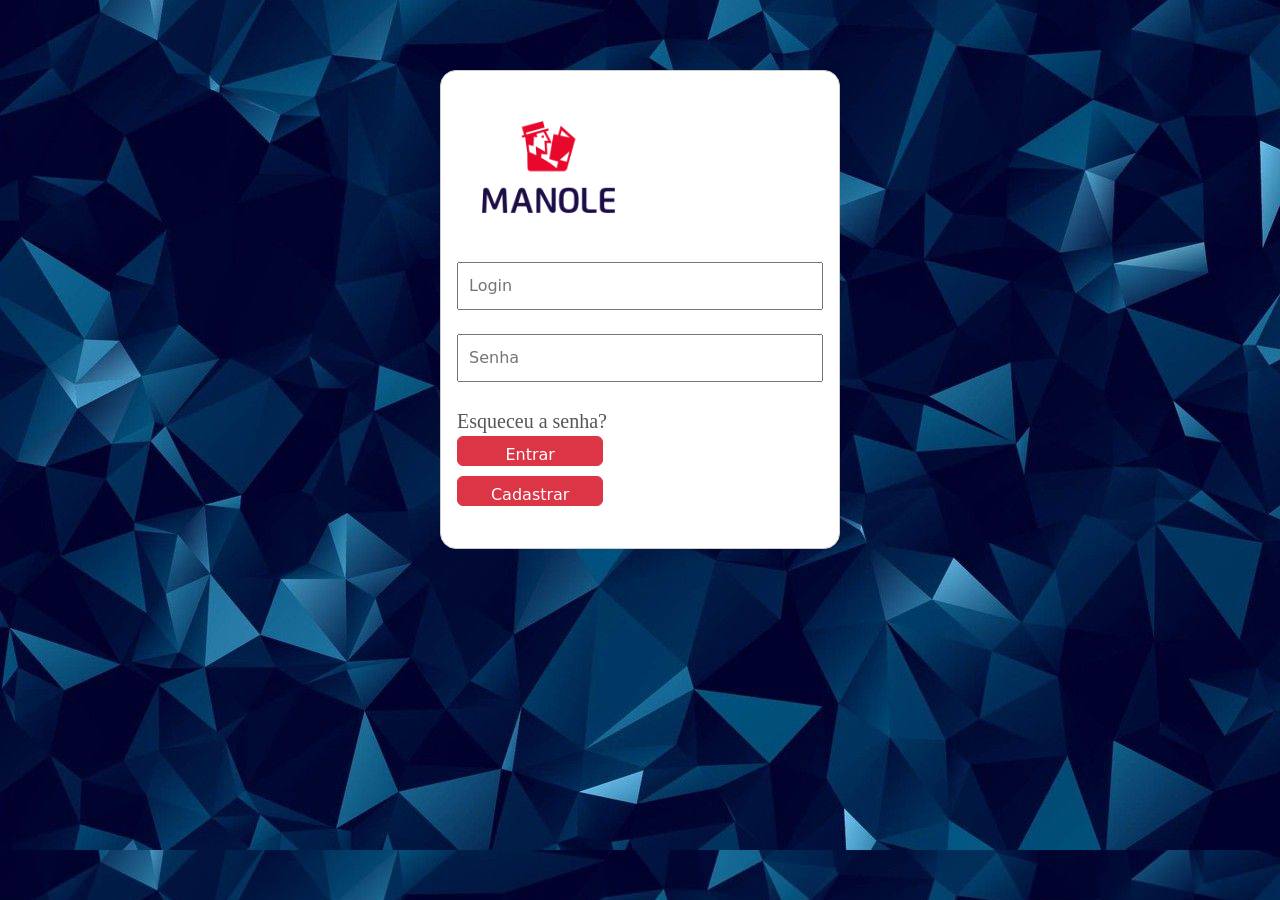
<file: index.html>
<!DOCTYPE html>
<html lang= "br-pt">

<head>
    <meta charset="UTF-8">
    <meta http-equiv="X-UA-Compatible" content="IE=edge">
    <meta name="viewport" content="width=device-width, initial-scale=1.0">
    <link   rel="stylesheet" href="manolestyle.css">
    <link rel="shortcut icon" href="manole-logo.png"type="image/x-icon">
    <link href="https://cdn.jsdelivr.net/npm/bootstrap@5.0.2/dist/css/bootstrap.min.css" rel="stylesheet"
    integrity="sha384-EVSTQN3/azprG1Anm3QDgpJLIm9Nao0Yz1ztcQTwFspd3yD65VohhpuuCOmLASjC" crossorigin="anonymous">
    
    <title>Login Manole</title>
</head> 

<div class="container">      




    

<form action="">    
<fieldset>
<body><img id="imagem" src="manole-logo.png" alt="">

      <label for="Logim"></label>
      <input type="text" name="login" id="oo" placeholder="Login">

      <label for="Senha"></label>
      <input type="password" name="senha" id="oo" placeholder="Senha" >
                
      </form> 
     <br>             
      <div> <a id="senha" href="senha.html">Esqueceu a senha? </a></div>

        
      <a  href="livroteste.html"> <button type="button" class="btn btn-danger">Entrar</button></a> <br> 
         
  
      <p><a href="cadastro.html"> <button  type="button" class="btn btn-danger">Cadastrar</button></a></p>
</fieldset>
      <script type="text/javascript"></script>
       
</form> 
</div>   
</body> 
</html>
</file>
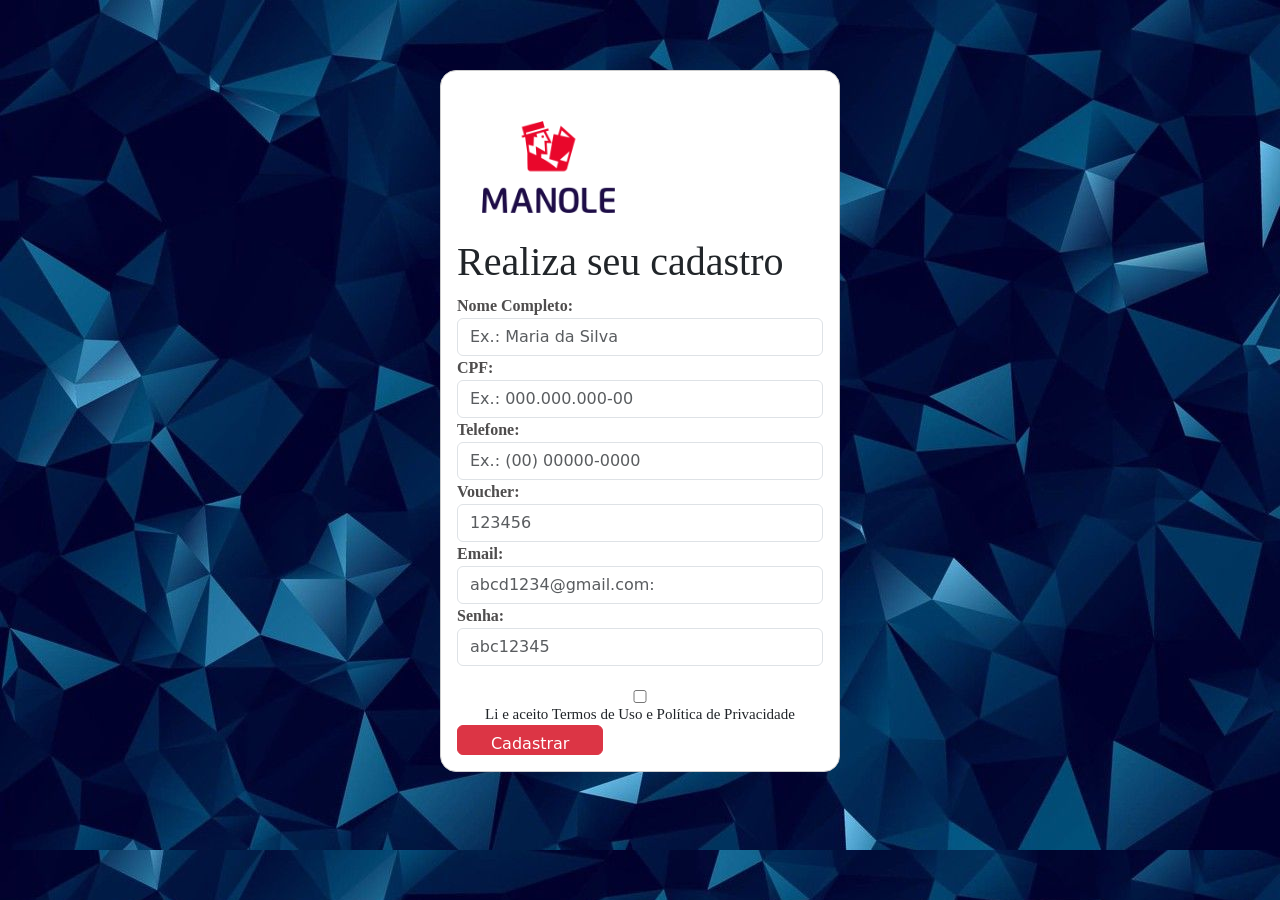
<file: cadastro.html>
<!DOCTYPE html>
<html lang="br-pt">
<head>
    <meta charset="UTF-8">
    <meta http-equiv="X-UA-Compatible" content="IE=edge">
    <meta name="viewport" content="width=device-width, initial-scale=1">
    <link rel="stylesheet" href="manolestyle.css">
    <link rel="shortcut icon" href="manole-logo.png"type="image/x-icon">
    <link href="https://cdn.jsdelivr.net/npm/bootstrap@5.0.2/dist/css/bootstrap.min.css" rel="stylesheet"
    integrity="sha384-EVSTQN3/azprG1Anm3QDgpJLIm9Nao0Yz1ztcQTwFspd3yD65VohhpuuCOmLASjC" crossorigin="anonymous">
    <link rel="stylesheet" >
    <title>Cadastro Manole</title>
</head>
    
<body> 
   

    <div class="container">
        
    
    
<form  name="formuser" method="POST" href="./manolephp.php"> 
    <fieldset>
 <img id="imagem" src="manole-logo.png" alt=""> 
 <h1>Realiza seu cadastro</h1>
            <div>
            <label class="form-check-label" for="nome"> Nome Completo: </label>
            <input type="text" id='nome' name='nome'class="form-control " placeholder="Ex.: Maria da Silva"> </div>
          
            <div>
            <label for='CPF'>CPF:</label>
            <input  type="text" id='cpf' name='cpf' class="form-control " placeholder="Ex.: 000.000.000-00" name="customer['cpf']" maxlength="11"></div>

            <div>
            <label for='Telefone'>Telefone:</label>
            <input type="text" id='telefone' name='telefone' class="form-control" placeholder="Ex.: (00) 00000-0000" maxlength="11"></div>

            <div>
            <label for='Voucher'>Voucher:</label>
            <input type="text" id='voucher' name='voucher' class="form-control voucher-mask" placeholder="123456"maxlength="6"></div>

            <div>
            <label for='Email'>Email:</label>
            <input type="text" id='email' name='email' class="form-control "placeholder="abcd1234@gmail.com:"></div>

            <div>
            <label for='Senha'>Senha:</label>
            <input type="current-password" id='senha' name='senha' class="form-control "maxlength="8"placeholder="abc12345"></div>
 <br>

<div id="termo"><input type="checkbox">Li e aceito Termos de Uso e Política de Privacidade</div>

     <button type="#" class="btn btn-danger btn " onclick="enviar()">Cadastrar</button>

</fieldset>  
</form>   
<br>     

                  
<script type="text/javascript" src="manole.js"></script>

</div>  
</body>
</html>
</file>
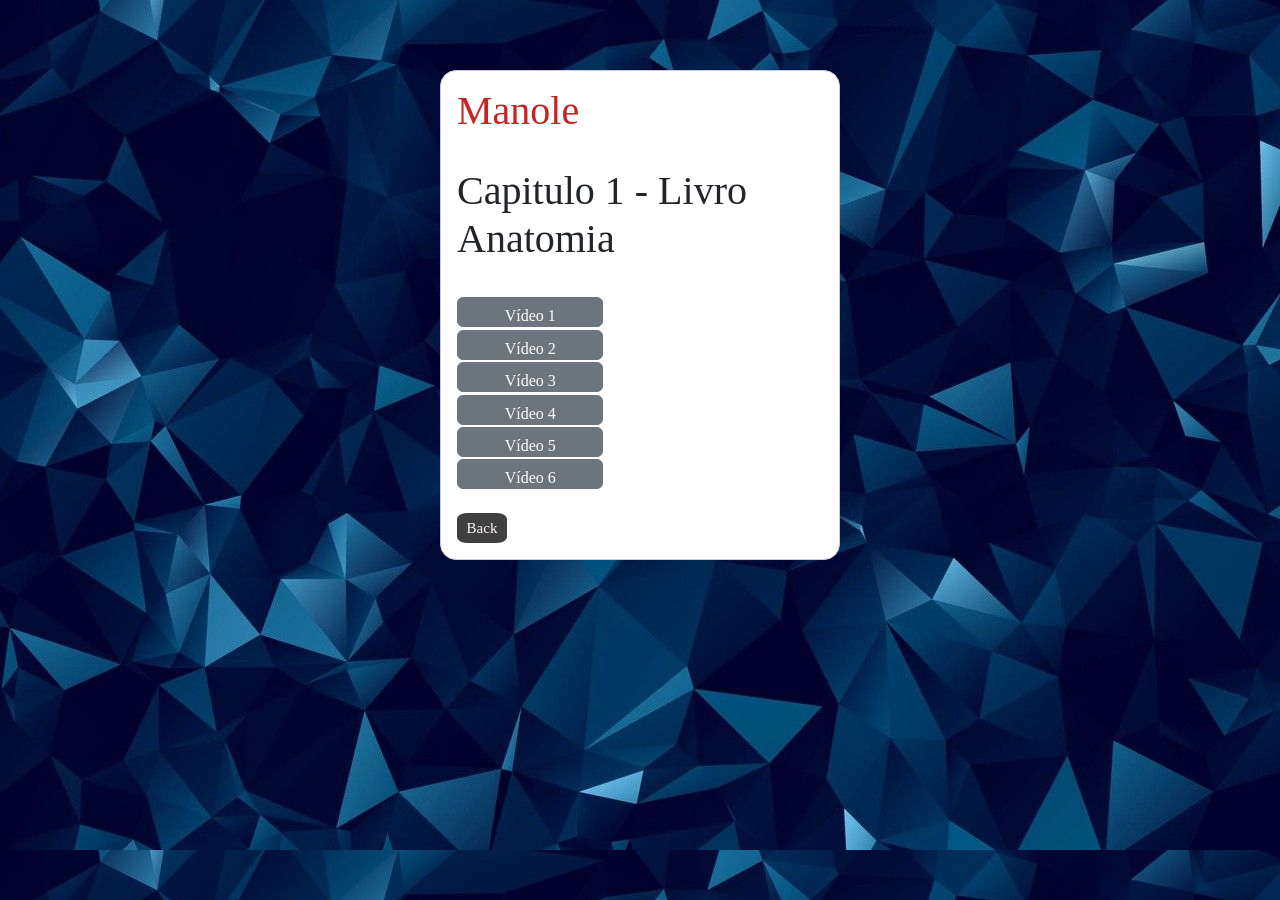
<file: cap1.html>
<!DOCTYPE html>
<html lang="br-pt">
<head>
    <meta charset="UTF-8">
    <meta http-equiv="X-UA-Compatible" content="IE=edge">
    <meta name="viewport" content="width=device-width, initial-scale=1.0">
    <link rel="stylesheet" href="manolestyle.css">
    <link rel="shortcut icon" href="manole-logo.png"type="image/x-icon">
    <link href="https://cdn.jsdelivr.net/npm/bootstrap@5.0.2/dist/css/bootstrap.min.css" rel="stylesheet"
    integrity="sha384-EVSTQN3/azprG1Anm3QDgpJLIm9Nao0Yz1ztcQTwFspd3yD65VohhpuuCOmLASjC" crossorigin="anonymous">
        
        <title>Capitulo 1</title>
</head>
<body>

<form >
<fieldset>
        <h1 id="titi" > Manole</h1>
                 
    
      

       <br> <h1> Capitulo 1 - Livro Anatomia </h1> <br>

       <div> <a href="v1cap1.html"><button type="button" class="btn btn-secondary"> Vídeo 1 </button> </a></div>
       <div> <a href="v1cap1.html"><button type="button" class="btn btn-secondary"> Vídeo 2 </button> </a></div>
       <div> <a href="v1cap1.html"><button type="button" class="btn btn-secondary"> Vídeo 3  </button> </a></div>
       <div> <a href="v1cap1.html"><button type="button" class="btn btn-secondary"> Vídeo 4  </button> </a></div>
       <div> <a href="v1cap1.html"><button type="button" class="btn btn-secondary"> Vídeo 5  </button> </a></div>
       <div> <a href="v1cap1.html"><button type="button" class="btn btn-secondary"> Vídeo 6  </button> </a></div>
<br>
    <a id="back" href="livroteste.html"> Back </a>

</fieldset>
</form>        
</body>
</html>
</file>
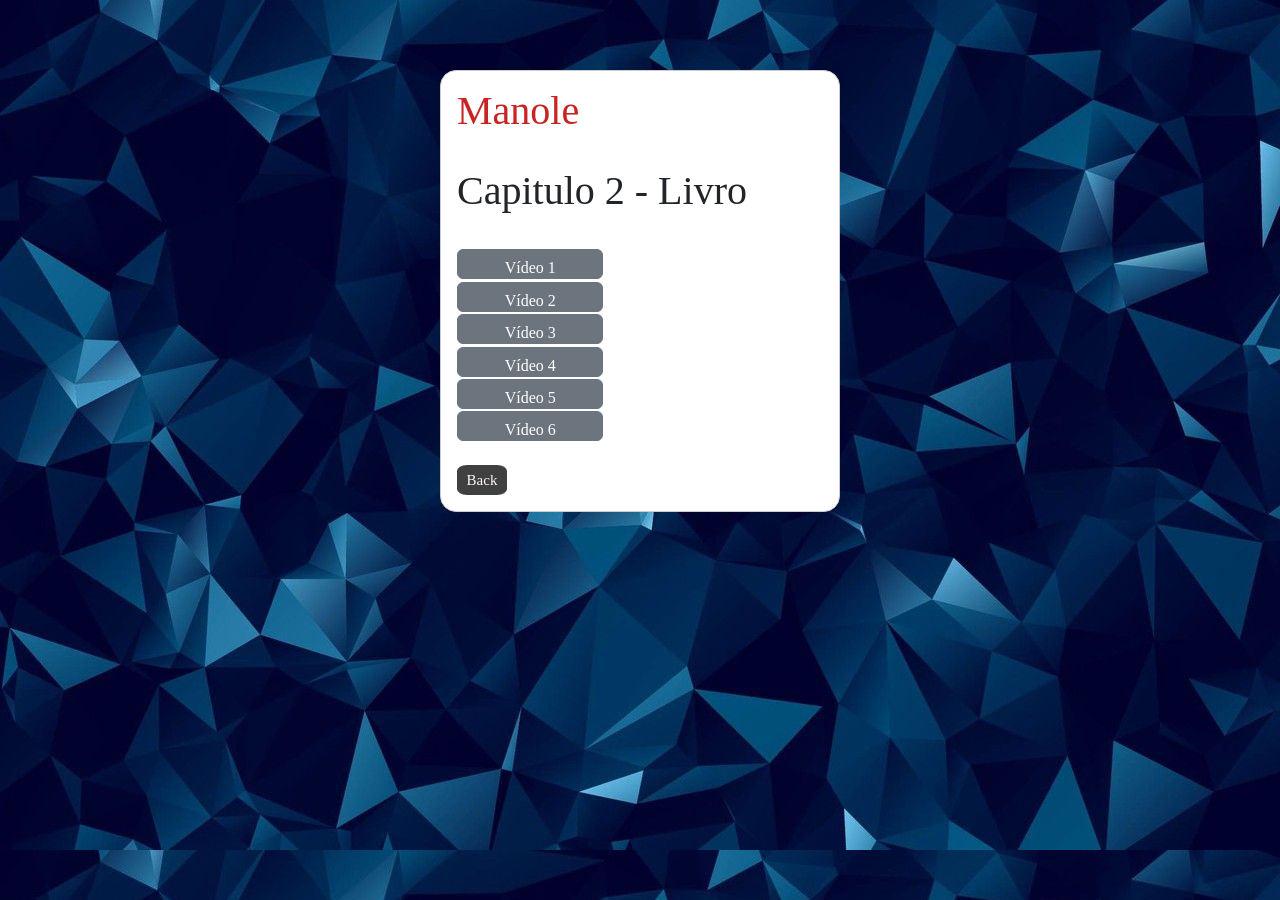
<file: cap2.html>
<!DOCTYPE html>
<html lang="br-pt">
<head>
    <meta charset="UTF-8">
    <meta http-equiv="X-UA-Compatible" content="IE=edge">
    <meta name="viewport" content="width=device-width, initial-scale=1.0">
    <link rel="stylesheet" href="manolestyle.css">
    <link rel="shortcut icon" href="manole-logo.png"type="image/x-icon">
    <link href="https://cdn.jsdelivr.net/npm/bootstrap@5.0.2/dist/css/bootstrap.min.css" rel="stylesheet"
    integrity="sha384-EVSTQN3/azprG1Anm3QDgpJLIm9Nao0Yz1ztcQTwFspd3yD65VohhpuuCOmLASjC" crossorigin="anonymous">
        
        
        <title>Capitulo 2</title>
</head>
<body>
<form > 
<fieldset>
    <h1 id="titi" > Manole</h1>

   

   <br> <h1> Capitulo 2 - Livro </h1> <br>

   <div> <a href="v1cap2.html"><button type="button" class="btn btn-secondary"> Vídeo 1 </button> </a></div>
   <div> <a href="v1cap2.html"><button type="button" class="btn btn-secondary"> Vídeo 2 </button> </a></div>
   <div> <a href="v1cap2.html"><button type="button" class="btn btn-secondary"> Vídeo 3 </button> </a></div>
   <div> <a href="v1cap2.html"><button type="button" class="btn btn-secondary"> Vídeo 4 </button> </a></div>
   <div> <a href="v1cap2.html"><button type="button" class="btn btn-secondary"> Vídeo 5 </button> </a></div>
   <div> <a href="v1cap2.html"><button type="button" class="btn btn-secondary"> Vídeo 6 </button> </a></div>
 <br> 
   <a id="back" href="livroteste.html"> Back </a>
</fieldset> 
</form> 
</body>
</html>
</file>
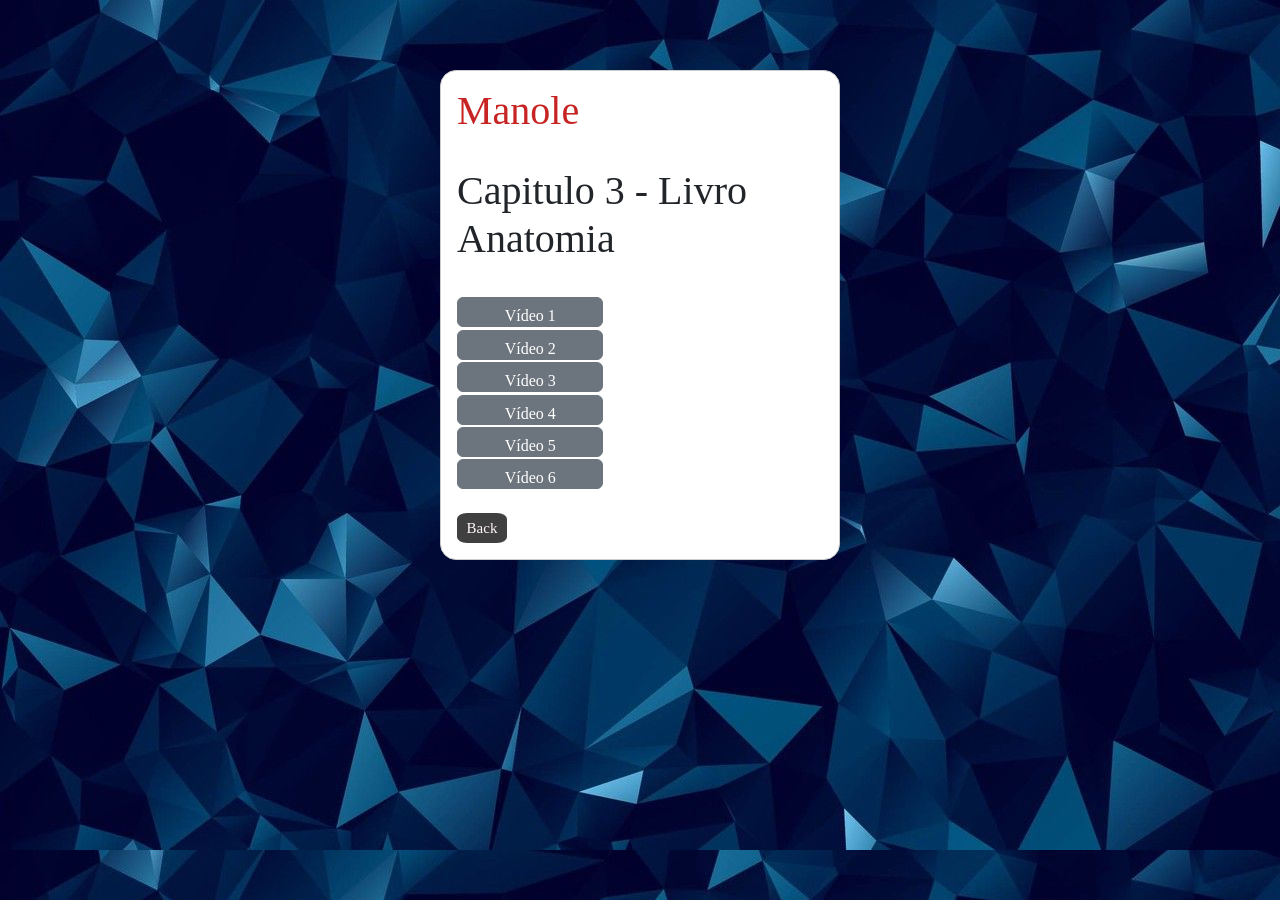
<file: cap3.html>
<!DOCTYPE html>
<html lang="br-pt">
<head>
    <meta charset="UTF-8">
    <meta http-equiv="X-UA-Compatible" content="IE=edge">
    <meta name="viewport" content="width=device-width, initial-scale=1.0">
    <link rel="stylesheet" href="manolestyle.css">
    <link rel="shortcut icon" href="manole-logo.png"type="image/x-icon">
    <link href="https://cdn.jsdelivr.net/npm/bootstrap@5.0.2/dist/css/bootstrap.min.css" rel="stylesheet"
    integrity="sha384-EVSTQN3/azprG1Anm3QDgpJLIm9Nao0Yz1ztcQTwFspd3yD65VohhpuuCOmLASjC" crossorigin="anonymous">
        
        <title>Capitulo 3</title>
</head>
<body>
<form >
<fieldset>
    <h1 id="titi" > Manole</h1>

   <br> <h1> Capitulo 3 - Livro Anatomia</h1> <br>

   <div> <a href="v1cap3.html"><button type="button" class="btn btn-secondary"> Vídeo 1  </button> </a></div>
   <div> <a href="v1cap3.html"><button type="button" class="btn btn-secondary"> Vídeo 2  </button> </a></div>
   <div> <a href="v1cap3.html"><button type="button" class="btn btn-secondary"> Vídeo 3  </button> </a></div>
   <div> <a href="v1cap3.html"><button type="button" class="btn btn-secondary"> Vídeo 4  </button> </a></div>
   <div> <a href="v1cap3.html"><button type="button" class="btn btn-secondary"> Vídeo 5  </button> </a></div>
   <div> <a href="v1cap3.html"><button type="button" class="btn btn-secondary"> Vídeo 6 </button> </a></div>
<br>

<a id="back" href="livroteste.html"> Back </a>
</fieldset>
</form>     
</body>
</html>
</file>
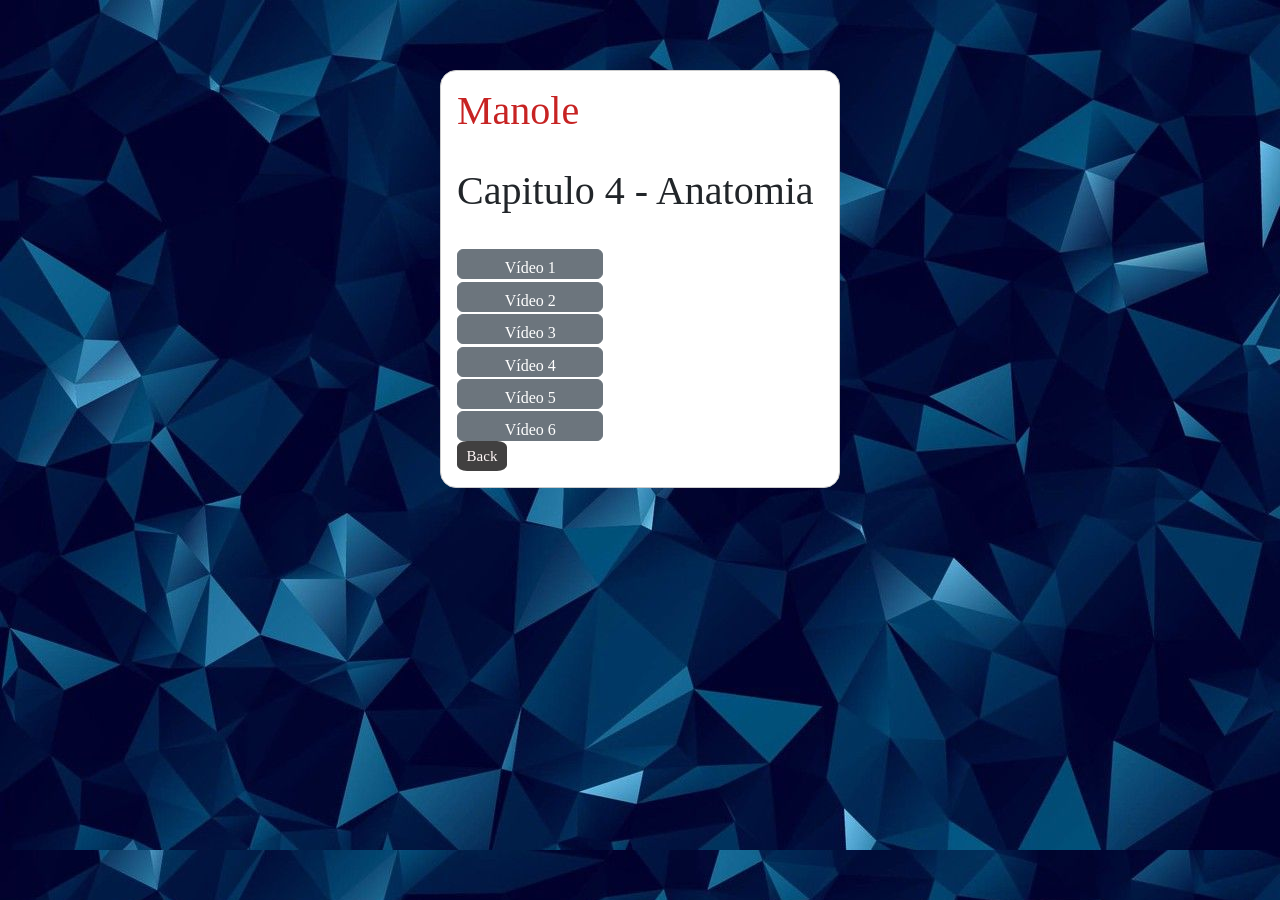
<file: cap4.html>
<!DOCTYPE html>
<html lang="br-pt">
<head>
    <meta charset="UTF-8">
    <meta http-equiv="X-UA-Compatible" content="IE=edge">
    <meta name="viewport" content="width=device-width, initial-scale=1.0">
    <link rel="stylesheet" href="manolestyle.css">
    <link rel="shortcut icon" href="manole-logo.png"type="image/x-icon">
    <link href="https://cdn.jsdelivr.net/npm/bootstrap@5.0.2/dist/css/bootstrap.min.css" rel="stylesheet"
    integrity="sha384-EVSTQN3/azprG1Anm3QDgpJLIm9Nao0Yz1ztcQTwFspd3yD65VohhpuuCOmLASjC" crossorigin="anonymous">
        
        <title>Capitulo 4</title>
</head>
<body>
<form > 
<fieldset>
    <h1 id="titi" > Manole</h1>

    
      
      <br> <h1> Capitulo 4 - Anatomia</h1> <br>

   <div> <a href="v1cap4.html"><button type="button" class="btn btn-secondary"> Vídeo 1  </button> </a></div>
   <div> <a href="v1cap4.html"><button type="button" class="btn btn-secondary"> Vídeo 2  </button> </a></div>
   <div> <a href="v1cap4.html"><button type="button" class="btn btn-secondary"> Vídeo 3  </button> </a></div>
   <div> <a href="v1cap4.html"><button type="button" class="btn btn-secondary"> Vídeo 4  </button> </a></div>
   <div> <a href="v1cap4.html"><button type="button" class="btn btn-secondary"> Vídeo 5  </button> </a></div>
   <div> <a href="v1cap4.html"><button type="button" class="btn btn-secondary"> Vídeo 6  </button> </a></div>
 
   <a id="back" href="livroteste.html"> Back </a>

</fieldset>
</form>   
</body>
</html>
</file>
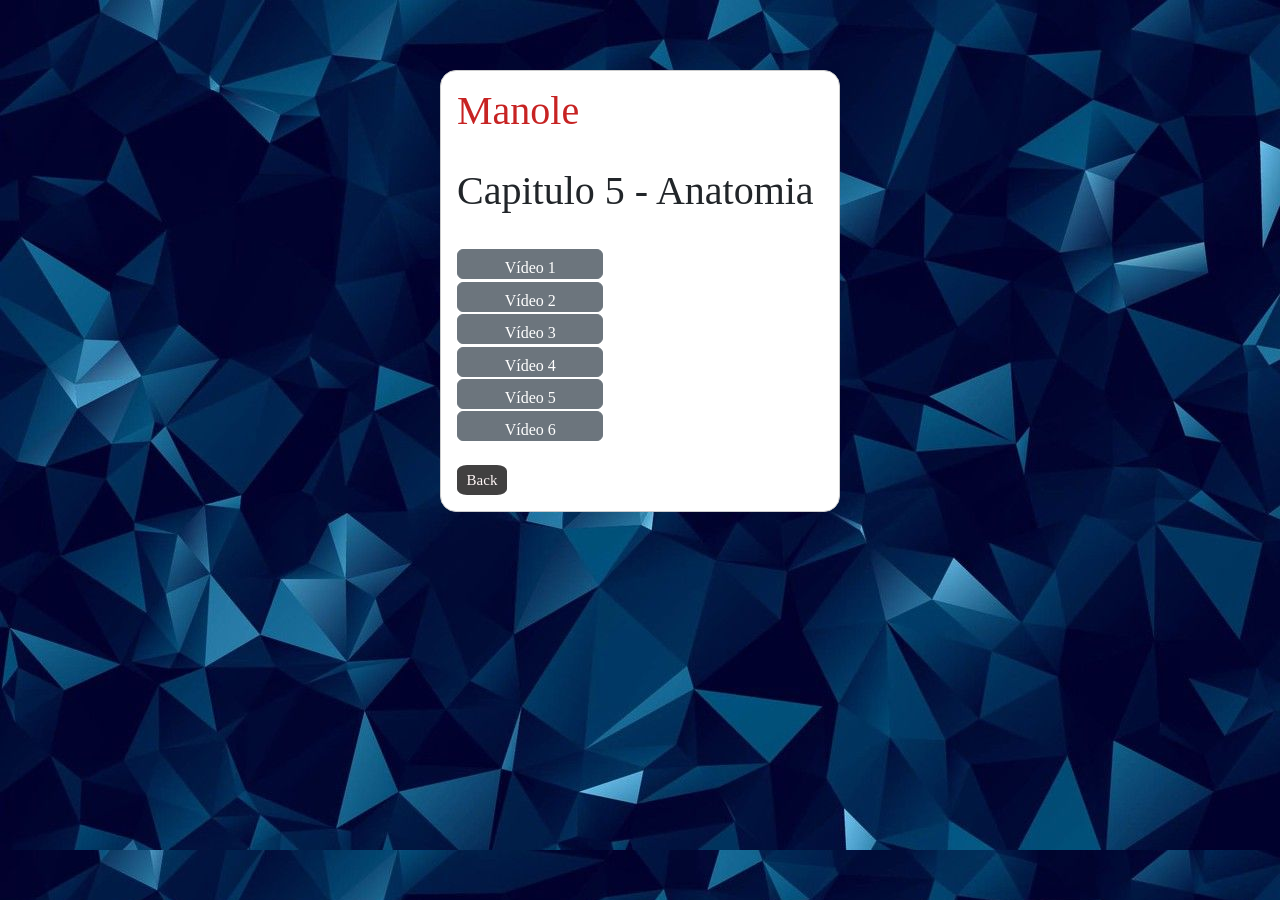
<file: cap5.html>
<!DOCTYPE html>
<html lang="br-pt">
<head>
    <meta charset="UTF-8">
    <meta http-equiv="X-UA-Compatible" content="IE=edge">
    <meta name="viewport" content="width=device-width, initial-scale=1.0">
    <link rel="stylesheet" href="manolestyle.css">
    <link rel="shortcut icon" href="manole-logo.png"type="image/x-icon">
    <link href="https://cdn.jsdelivr.net/npm/bootstrap@5.0.2/dist/css/bootstrap.min.css" rel="stylesheet"
    integrity="sha384-EVSTQN3/azprG1Anm3QDgpJLIm9Nao0Yz1ztcQTwFspd3yD65VohhpuuCOmLASjC" crossorigin="anonymous">
        
        <title>Capitulo 5</title>
    </head>
    <body>
    <form>
    <fieldset>
       
        <h1 id="titi" > Manole</h1>
    
      
    
       <br> <h1> Capitulo 5 - Anatomia</h1> <br>
    
       <div> <a href="v1cap5.html"><button type="button" class="btn btn-secondary"> Vídeo 1  </button> </a></div>
       <div> <a href="v1cap5.html"><button type="button" class="btn btn-secondary"> Vídeo 2 </button> </a></div>
       <div> <a href="v1cap5.html"><button type="button" class="btn btn-secondary"> Vídeo 3  </button> </a></div>
       <div> <a href="v1cap5.html"><button type="button" class="btn btn-secondary"> Vídeo 4  </button> </a></div>
       <div> <a href="v1cap5.html"><button type="button" class="btn btn-secondary"> Vídeo 5  </button> </a></div>
       <div> <a href="v1cap5.html"><button type="button" class="btn btn-secondary"> Vídeo 6  </button> </a></div>
    
    <br>
         <a id="back" href="livroteste.html">Back </a></div>
    
    </fieldset>
    </form>
    </body>
    </html>
</file>
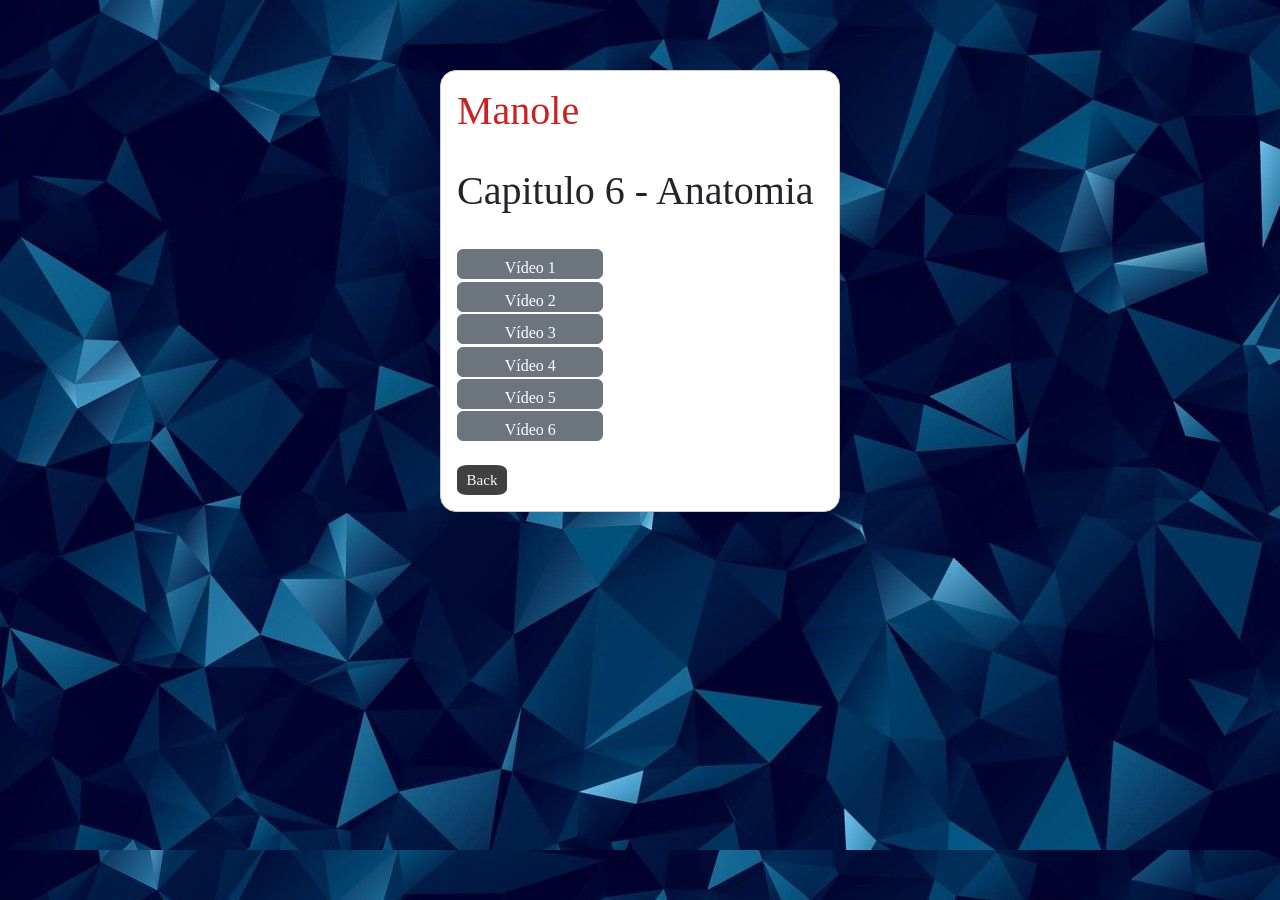
<file: cap6.html>
<!DOCTYPE html>
<html lang="br-pt">
<head>
    <meta charset="UTF-8">
    <meta http-equiv="X-UA-Compatible" content="IE=edge">
    <meta name="viewport" content="width=device-width, initial-scale=1.0">
    <link rel="stylesheet" href="manolestyle.css">
    <link rel="shortcut icon" href="manole-logo.png"type="image/x-icon">
    <link href="https://cdn.jsdelivr.net/npm/bootstrap@5.0.2/dist/css/bootstrap.min.css" rel="stylesheet"
    integrity="sha384-EVSTQN3/azprG1Anm3QDgpJLIm9Nao0Yz1ztcQTwFspd3yD65VohhpuuCOmLASjC" crossorigin="anonymous">
        
        <title>Capitulo 6</title>
</head>
<body>
<form>
<fieldset>
   
    <h1 id="titi" > Manole</h1>

  

   <br> <h1> Capitulo 6 - Anatomia</h1> <br>

   <div> <a href="v1cap6.html"><button type="button" class="btn btn-secondary"> Vídeo 1  </button> </a></div>
   <div> <a href="v1cap6.html"><button type="button" class="btn btn-secondary"> Vídeo 2 </button> </a></div>
   <div> <a href="v1cap6.html"><button type="button" class="btn btn-secondary"> Vídeo 3  </button> </a></div>
   <div> <a href="v1cap6.html"><button type="button" class="btn btn-secondary"> Vídeo 4  </button> </a></div>
   <div> <a href="v1cap6.html"><button type="button" class="btn btn-secondary"> Vídeo 5  </button> </a></div>
   <div> <a href="v1cap6.html"><button type="button" class="btn btn-secondary"> Vídeo 6  </button> </a></div>

<br>
     <a id="back" href="livroteste.html">Back </a></div>

</fieldset>
</form>
</body>
</html>
</file>
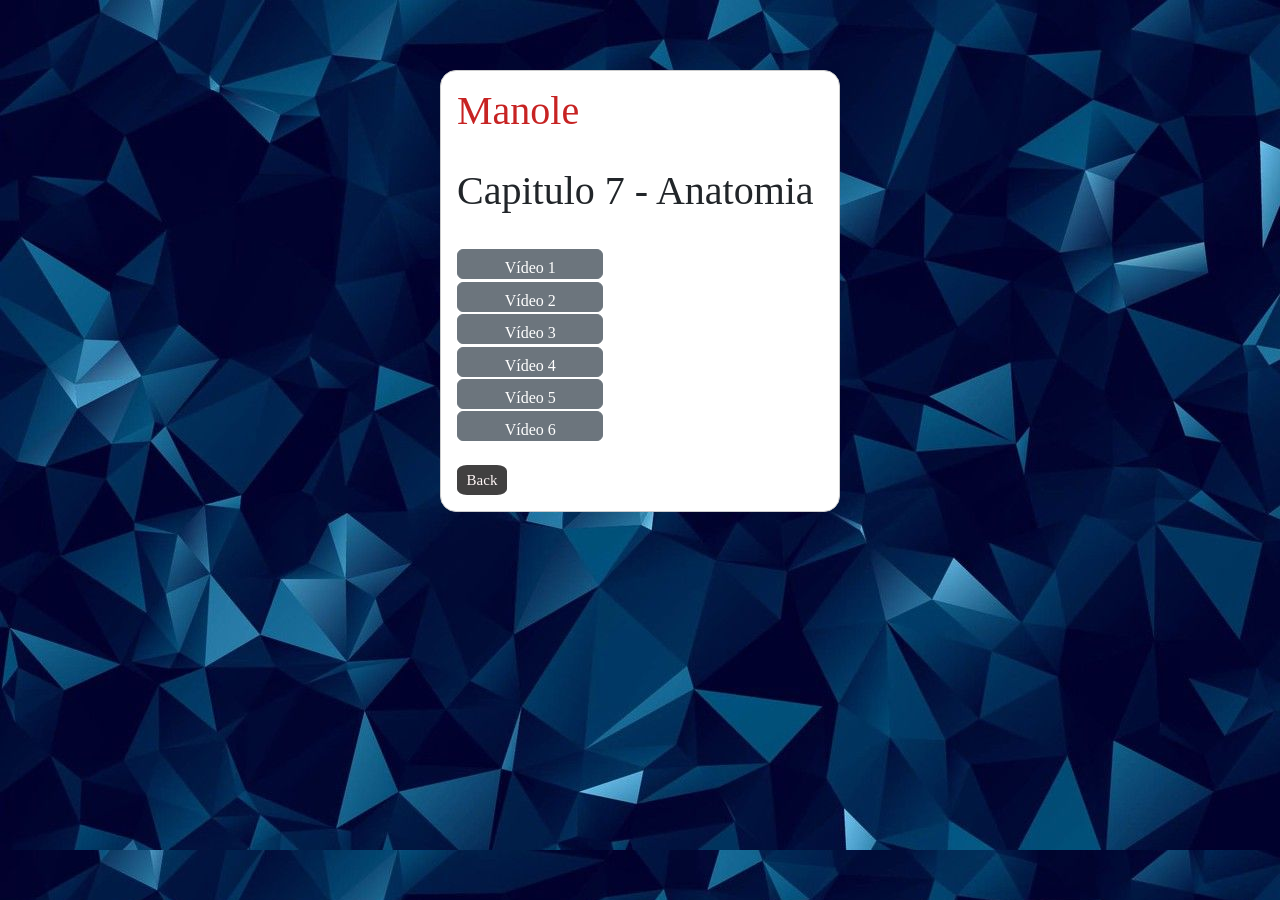
<file: cap7.html>
<!DOCTYPE html>
<html lang="br-pt">
<head>
    <meta charset="UTF-8">
    <meta http-equiv="X-UA-Compatible" content="IE=edge">
    <meta name="viewport" content="width=device-width, initial-scale=1.0">
    <link rel="stylesheet" href="manolestyle.css">
    <link rel="shortcut icon" href="manole-logo.png"type="image/x-icon">
    <link href="https://cdn.jsdelivr.net/npm/bootstrap@5.0.2/dist/css/bootstrap.min.css" rel="stylesheet"
    integrity="sha384-EVSTQN3/azprG1Anm3QDgpJLIm9Nao0Yz1ztcQTwFspd3yD65VohhpuuCOmLASjC" crossorigin="anonymous">
        
        <title>Capitulo 7</title>
    </head>
    <body>
    <form>
    <fieldset>
       
        <h1 id="titi" > Manole</h1>
    
      
    
       <br> <h1> Capitulo 7 - Anatomia</h1> <br>
    
       <div> <a href="v1cap7.html"><button type="button" class="btn btn-secondary"> Vídeo 1  </button> </a></div>
       <div> <a href="v1cap7.html"><button type="button" class="btn btn-secondary"> Vídeo 2 </button> </a></div>
       <div> <a href="v1cap7.html"><button type="button" class="btn btn-secondary"> Vídeo 3  </button> </a></div>
       <div> <a href="v1cap7.html"><button type="button" class="btn btn-secondary"> Vídeo 4  </button> </a></div>
       <div> <a href="v1cap7.html"><button type="button" class="btn btn-secondary"> Vídeo 5  </button> </a></div>
       <div> <a href="v1cap7.html"><button type="button" class="btn btn-secondary"> Vídeo 6  </button> </a></div>
    
    <br>
         <a id="back" href="livroteste.html">Back </a></div>
    
    </fieldset>
    </form>
    </body>
    </html>
</file>
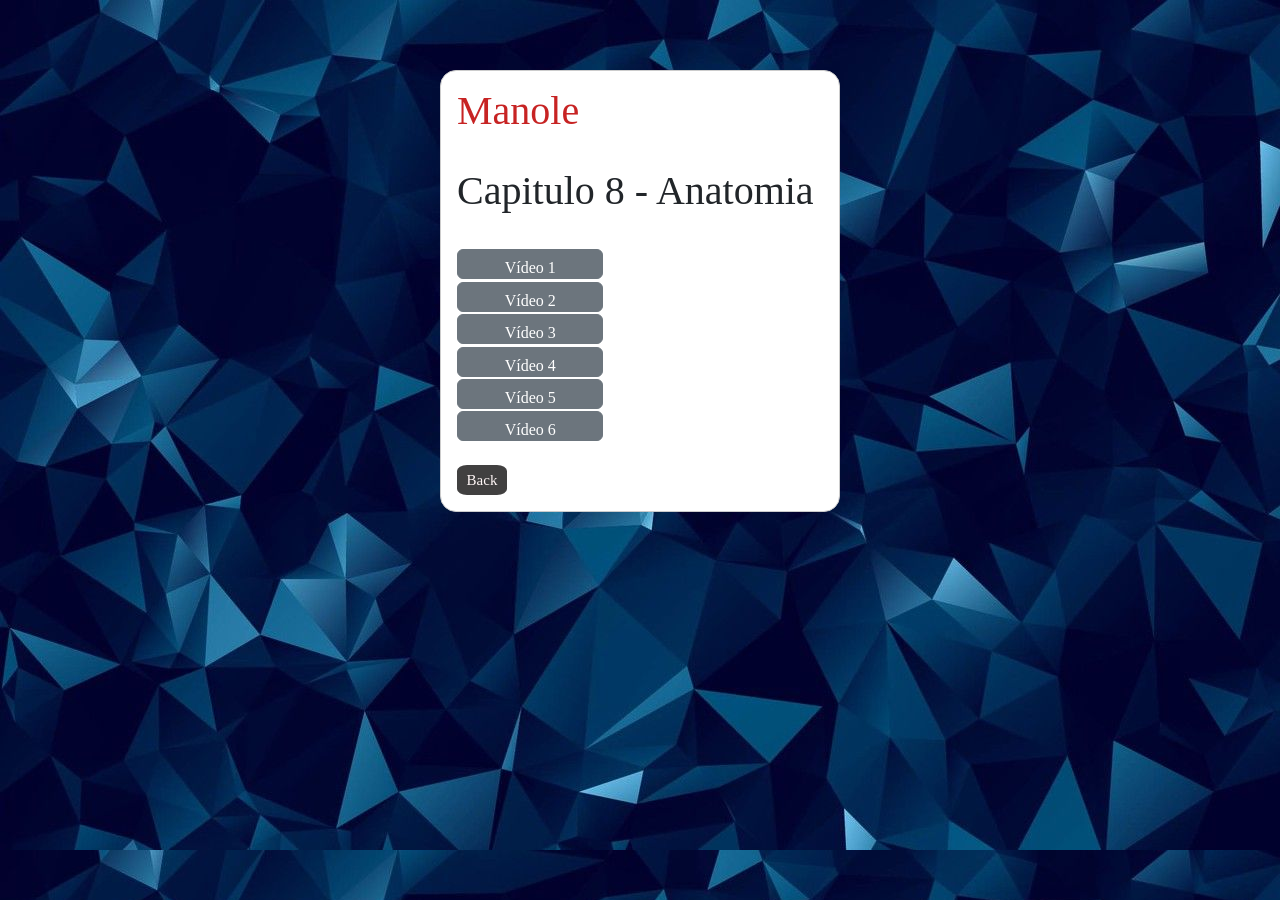
<file: cap8.html>
<!DOCTYPE html>
<html lang="br-pt">
<head>
    <meta charset="UTF-8">
    <meta http-equiv="X-UA-Compatible" content="IE=edge">
    <meta name="viewport" content="width=device-width, initial-scale=1.0">
    <link rel="stylesheet" href="manolestyle.css">
    <link rel="shortcut icon" href="manole-logo.png"type="image/x-icon">
    <link href="https://cdn.jsdelivr.net/npm/bootstrap@5.0.2/dist/css/bootstrap.min.css" rel="stylesheet"
    integrity="sha384-EVSTQN3/azprG1Anm3QDgpJLIm9Nao0Yz1ztcQTwFspd3yD65VohhpuuCOmLASjC" crossorigin="anonymous">
        
        <title>Capitulo 8</title>
    </head>
    <body>
    <form>
    <fieldset>
       
        <h1 id="titi" > Manole</h1>
    
      
    
       <br> <h1> Capitulo 8 - Anatomia</h1> <br>
    
       <div> <a href="v1cap8.html"><button type="button" class="btn btn-secondary"> Vídeo 1  </button> </a></div>
       <div> <a href="v1cap8.html"><button type="button" class="btn btn-secondary"> Vídeo 2 </button> </a></div>
       <div> <a href="v1cap8.html"><button type="button" class="btn btn-secondary"> Vídeo 3  </button> </a></div>
       <div> <a href="v1cap8.html"><button type="button" class="btn btn-secondary"> Vídeo 4  </button> </a></div>
       <div> <a href="v1cap8.html"><button type="button" class="btn btn-secondary"> Vídeo 5  </button> </a></div>
       <div> <a href="v1cap8.html"><button type="button" class="btn btn-secondary"> Vídeo 6  </button> </a></div>
    
    <br>
         <a id="back" href="livroteste.html">Back </a></div>
    
    </fieldset>
    </form>
    </body>
    </html>
</file>
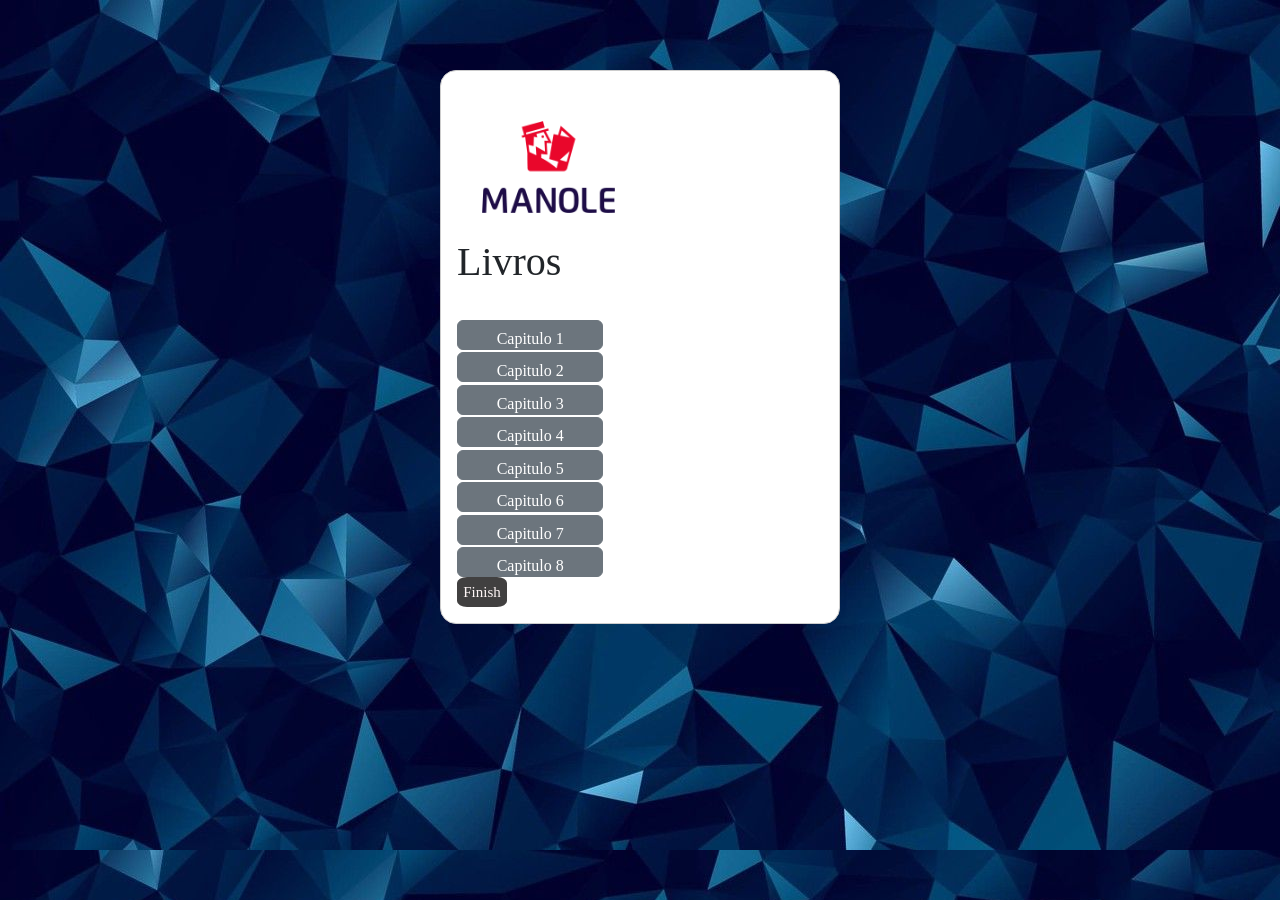
<file: livroteste.html>
<!DOCTYPE html>
<html lang="br-pt">
<head>
    <meta charset="UTF-8">
    <meta http-equiv="X-UA-Compatible" content="IE=edge">
    <meta name="viewport" content="width=device-width, initial-scale=1.0">
    <link rel="stylesheet" href="manolestyle.css">
    <link rel="shortcut icon" href="manole-logo.png"type="image/x-icon">
    <link href="https://cdn.jsdelivr.net/npm/bootstrap@5.0.2/dist/css/bootstrap.min.css" rel="stylesheet"
    integrity="sha384-EVSTQN3/azprG1Anm3QDgpJLIm9Nao0Yz1ztcQTwFspd3yD65VohhpuuCOmLASjC" crossorigin="anonymous">
        
        <title>Livro teste</title>
</head>
<body>
  
<div class="container">
<form action="">
  
<fieldset>
        <img id="imagem" src="manole-logo.png" alt="">
    
        <h1> Livros</h1> <br>

        <div> <a href="cap1.html"> <button type="button" class="btn btn-secondary">Capitulo 1 </button></a></div>
        <div> <a href="cap2.html"> <button type="button" class="btn btn-secondary">Capitulo 2 </button></a></div>
        <div> <a href="cap3.html"> <button type="button" class="btn btn-secondary">Capitulo 3 </button></a></div>
        <div> <a href="cap4.html"> <button type="button" class="btn btn-secondary">Capitulo 4 </button></a></div>
        <div> <a href="cap5.html"> <button type="button" class="btn btn-secondary">Capitulo 5 </button></a></div>
        <div> <a href="cap6.html"> <button type="button" class="btn btn-secondary">Capitulo 6 </button></a></div>
        <div> <a href="cap7.html"> <button type="button" class="btn btn-secondary">Capitulo 7 </button></a></div>
        <div> <a href="cap8.html"> <button type="button" class="btn btn-secondary">Capitulo 8</button></a></div>


        <a id=back href="index.html"> Finish </a>
       
</fieldset>


</div>      
</form>
</body>
</html>
</file>
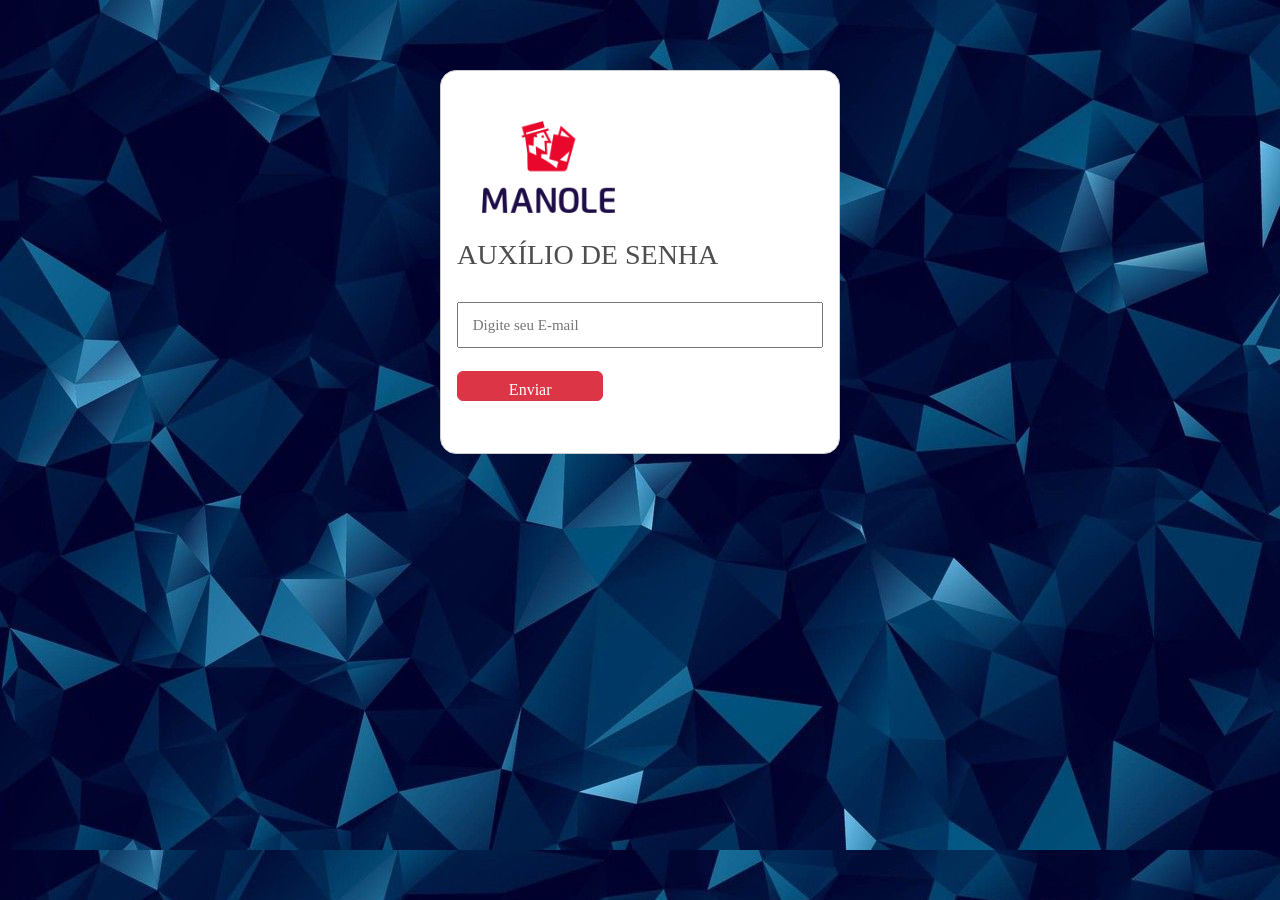
<file: senha.html>
<!DOCTYPE html>
<html lang= "br-pt">

<head>
    <meta charset="UTF-8">
    <meta http-equiv="X-UA-Compatible" content="IE=edge">
    <meta name="viewport" content="width=device-width, initial-scale=1.0">
    <link  href="manolestyle.css" rel="stylesheet">
    <link rel="shortcut icon" href="manole-logo.png"type="image/x-icon">
    <link href="https://cdn.jsdelivr.net/npm/bootstrap@5.0.2/dist/css/bootstrap.min.css" rel="stylesheet"
    integrity="sha384-EVSTQN3/azprG1Anm3QDgpJLIm9Nao0Yz1ztcQTwFspd3yD65VohhpuuCOmLASjC" crossorigin="anonymous">
    <title>Login Manole</title>
</head>
<body>
  
<div class="container">
<form>   
        <img id="imagem" src="manole-logo.png" alt="">

             <main>
                <form>
                    <h3>Auxílio de senha</h3>
                    <label for="Email"></label>
                    <input type="text" id="Email" placeholder=" Digite seu E-mail">
                    <br>
                   
                    <a href="#"> <button type="submit" class="btn btn-danger">Enviar</button></a></p>
         
           
        <script type="text/javascript">
            function pergunta(){
                var login = document.getElementById ('Email').value;}    
        </script>  

</form>  
</main>         
</div>  
</body>
</html>
</file>
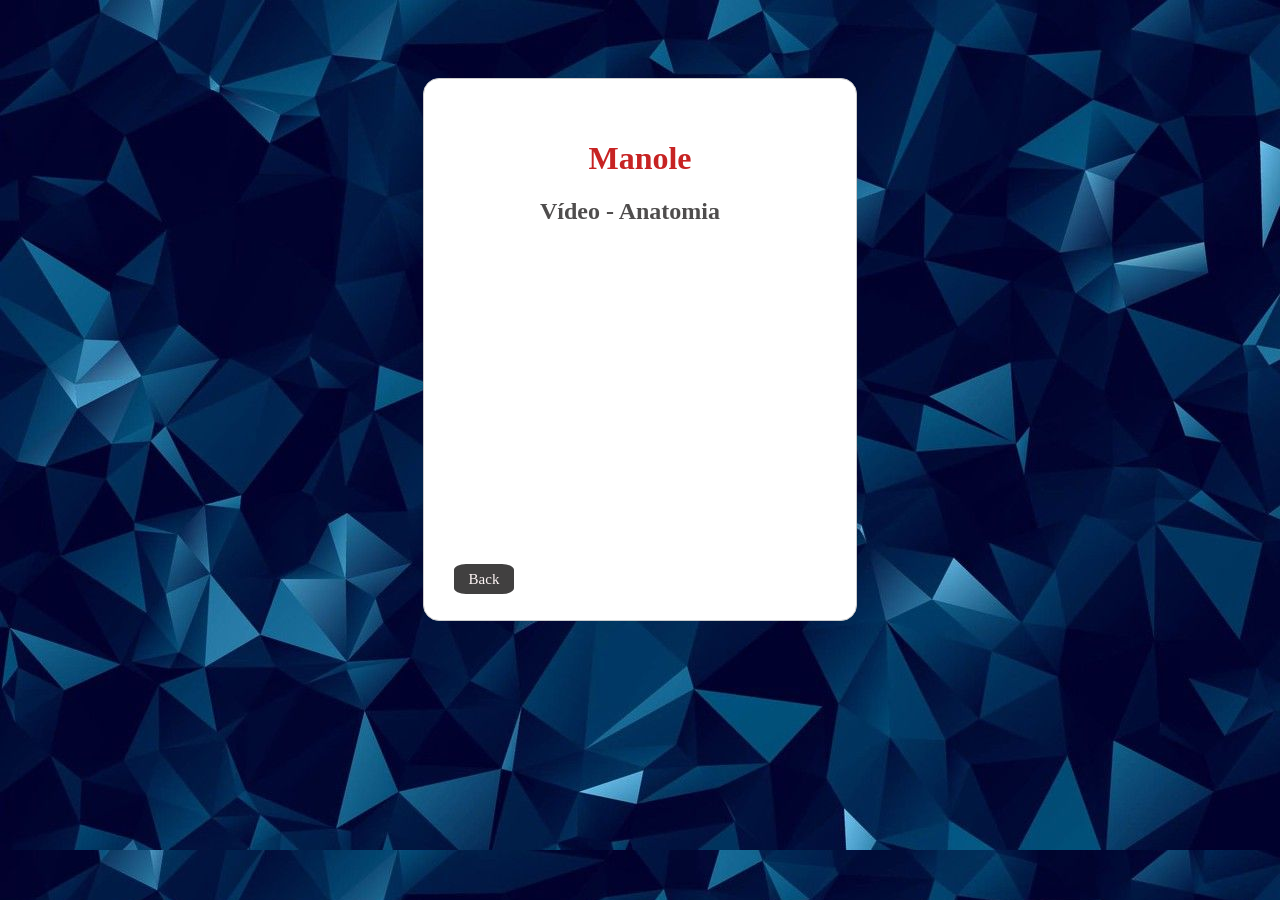
<file: v1cap1.html>
<!DOCTYPE html>
<html lang="br-pt">
<head>
    <meta charset="UTF-8">
    <meta http-equiv="X-UA-Compatible" content="IE=edge">
    <meta name="viewport" content="width=device-width, initial-scale=1.0">
    <link rel="stylesheet" href="manolestyle.css">
    <link rel="shortcut icon" href="manole-logo.png"type="image/x-icon">
        
        <title>Capitulo 1</title>
</head>
<body>
<form >
<fieldset>
<br>   

    <h1 id="titi" > Manole</h1>

        <h2>Vídeo - Anatomia</h2>

       <iframe width="100%" height="315" src="https://www.youtube.com/embed/5c3Pp-b7uwc" 
       title="YouTube video player" frameborder="0" allow="accelerometer; autoplay; 
       clipboard-write;encrypted-media; gyroscope; picture-in-picture" allowfullscreen></iframe>
<br>


        <a id="videoback" href="cap1.html"> Back </a>

</fieldset>
</form>
</body>
</html>
</file>
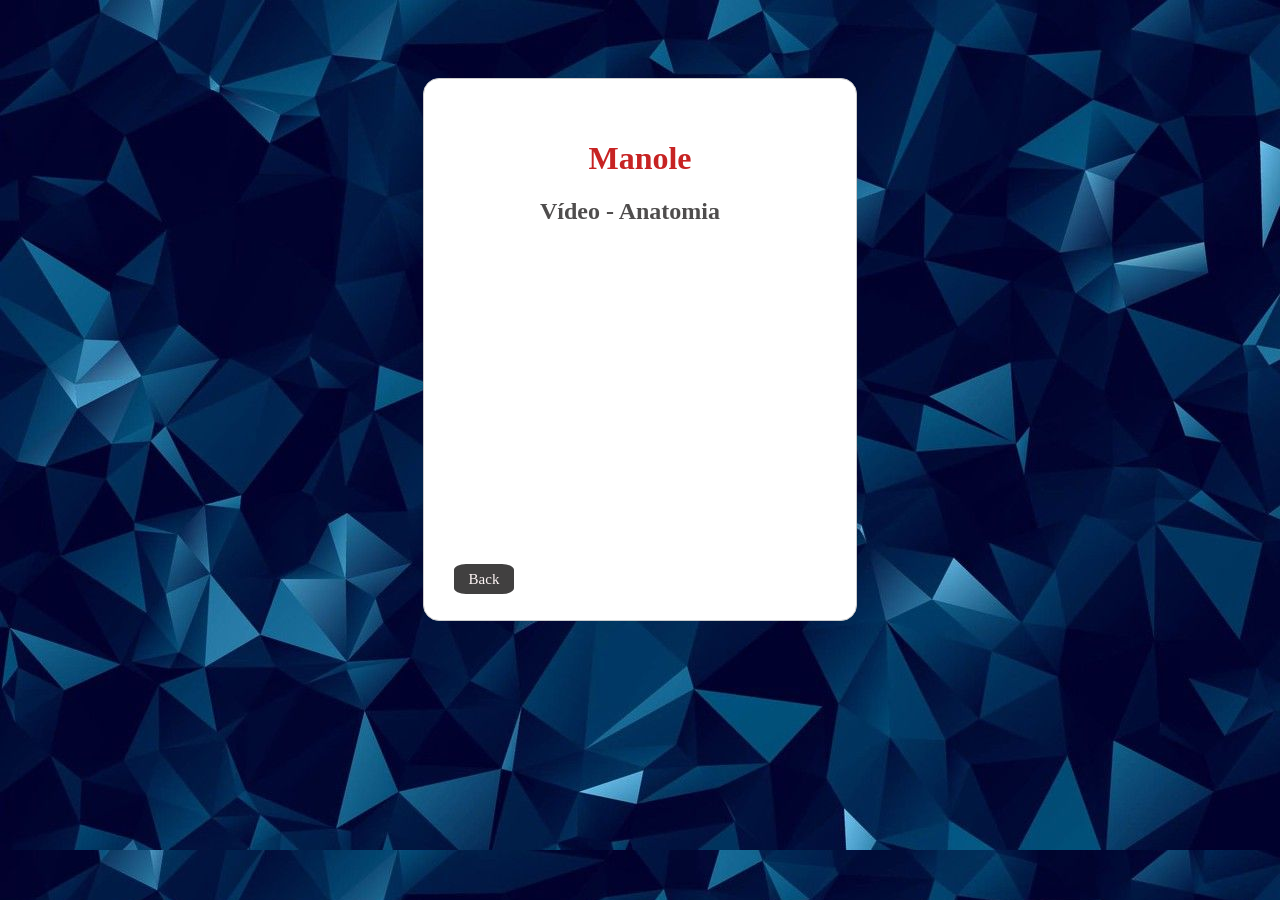
<file: v1cap2.html>
<!DOCTYPE html>
<html lang="br-pt">
<head>
    <meta charset="UTF-8">
    <meta http-equiv="X-UA-Compatible" content="IE=edge">
    <meta name="viewport" content="width=device-width, initial-scale=1.0">
    <link rel="stylesheet" href="manolestyle.css">
    <link rel="shortcut icon" href="manole-logo.png"type="image/x-icon">
        
        <title>Capitulo 2</title>
</head>
<body>
<form >
<fieldset>
<br>    
    <h1 id="titi" > Manole</h1>

      <h2>Vídeo - Anatomia </h2>

       <iframe width="100%" height="315" src="https://www.youtube.com/embed/yIzz0iq3ZqA" 
       title="YouTube video player" frameborder="0" allow="accelerometer; autoplay; 
       clipboard-write; encrypted-media; gyroscope; picture-in-picture" allowfullscreen></iframe>


       <a id="videoback" href="cap2.html"> Back </a>
</fieldset>
</form>
</body>
</html>
</file>
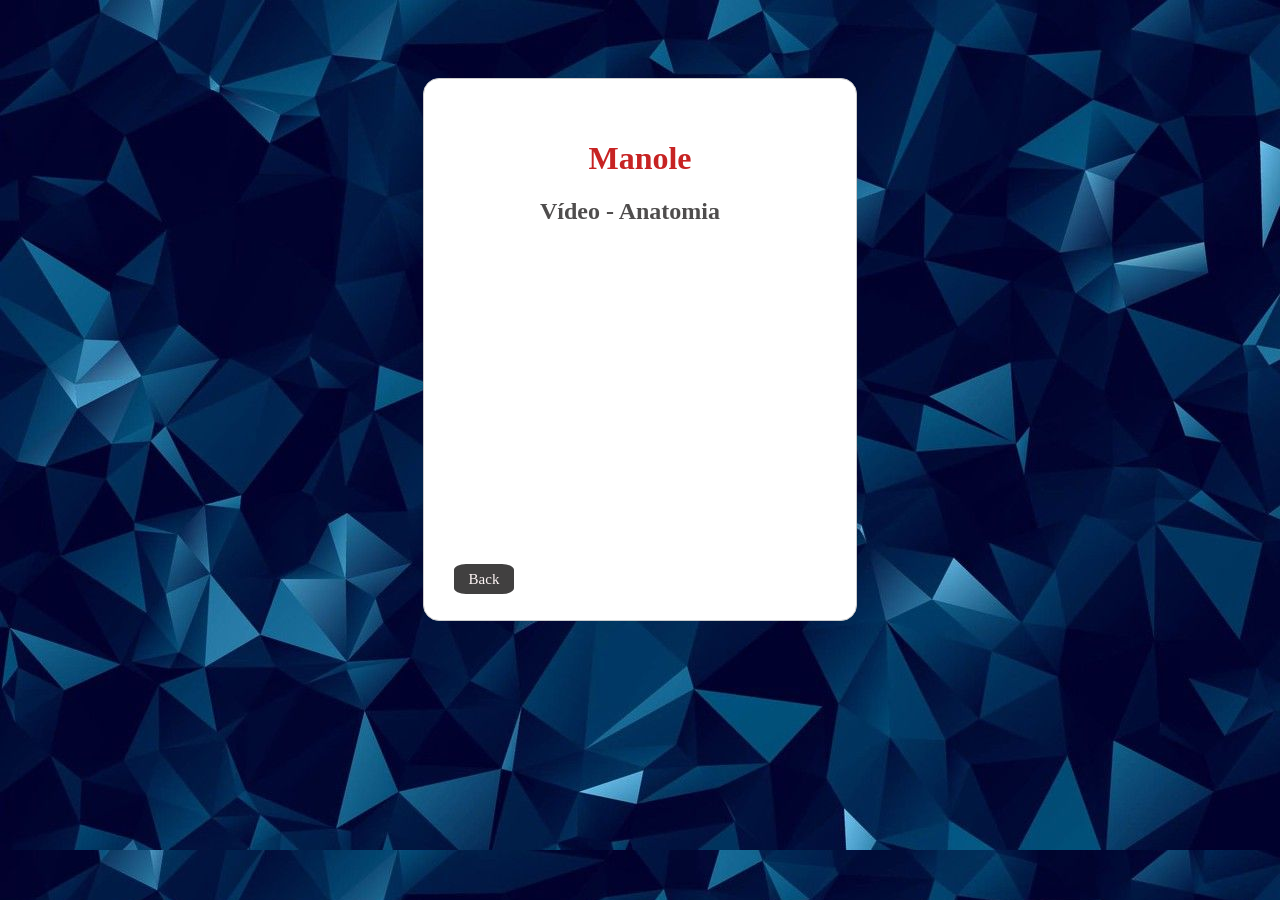
<file: v1cap3.html>
<!DOCTYPE html>
<html lang="br-pt">
<head>
    <meta charset="UTF-8">
    <meta http-equiv="X-UA-Compatible" content="IE=edge">
    <meta name="viewport" content="width=device-width, initial-scale=1.0">
    <link rel="stylesheet" href="manolestyle.css">
    <link rel="shortcut icon" href="manole-logo.png"type="image/x-icon">
        
        <title>Capitulo 3</title>
</head>
<body>
<form >
<fieldset>
<br>    
    <h1 id="titi" > Manole</h1>
        
        <h2>Vídeo - Anatomia </h2>

       <iframe width="100%" height="315" src="https://www.youtube.com/embed/SGW8Wbwo54g" 
       title="YouTube video player" frameborder="0" allow="accelerometer; autoplay; 
       clipboard-write; encrypted-media; gyroscope; picture-in-picture"
        allowfullscreen></iframe>
<br>
        <a id="videoback" href="cap3.html"> Back </a>

</fieldset>
</form>       
</body>
</html>
</file>
<file: manolestyle.css>
@charset "UTF-8"; 


body{
        background-image: url('blue1.png');
        border-radius: 10px;
        text-align: center;
        max-width: 100%;
        padding: 50px 20px 20px 20px;
        padding-top: 70px;
   
}

form {
    background-color: rgb(255, 255, 255);
    margin: 0 auto;
    width: 400px;
    padding: 1em;
    border: 1px solid #CCC;
    border-radius: 1em;
    padding-top: 10px 0 ;
}



#container{
    margin-left: auto;
    margin-right: auto;
    max-width: 400px;
    padding: 20px 30px;
    text-align: center;
    border-radius: 10px;
     
}

label, input{
    display: block;
    width: 100%;
    text-align: left;
    font-family:'Times New Roman', Times, serif;
    color:  #4f4d4d;
}

label {
    font-weight: bolder;
    font-family: 'Times New Roman', Times, serif;
}

input{
    padding: 10px;    
}

#type{
    font-family: 'Times New Roman', Times, serif;
}

#imagem{
   
    width: 50%;
    height: 50%;
    padding: 25px 25px 25px 25px ; 
    max-width: 100%;
    margin-top:1vh;}

main{
     color: #4f4d4d;
     text-transform: uppercase;
     font-weight: bold;
     font-size: 15px;
     font-family: 'Times New Roman', Times, serif ;
     text-decoration: none; 
     }

#sese{
    text-align: right;;
}   

p{
    padding: 10px 0;
}
   
button{
    background-color: #c72323;
    border-radius: 10px;
    color: rgb(255, 255, 255);
    height: 30px;
    width: 40%;
    font-family: 'Times New Roman', Times, serif;
    font-size: 20px;
    text-align: center;
    text-decoration: none;
    line-height: 30px;   
}

h2{
    padding: 0 40px 0 20px;
    color: #4f4d4d;
}

#titi{
    color: #c72323;
}

div >  a{
    text-decoration: none;
    color: #414040;
    font-family: 'Times New Roman', Times, serif;
    font-size: 20px;
}


h1{
    color: #414040;
    font-family: 'Times New Roman', Times, serif;
}

#insira{
    font-family: 'Times New Roman', Times, serif;
    font-size: 20px;
}

#termo{
    font-family: 'Times New Roman';
    font-size: 15px;
    text-align: center;
}

#back {
    font-family: 'Times New Roman', Times, serif;
    width: 50px; 
    height: 30px;
    font-size: 15px; 
    line-height: 20px;
    text-align: center; 
    right: -100px; 
    top: -10px; 
    float: left; 
    border-radius: 20%; 
    border: 5px solid #414040; 
    background-color: #414040;
    color: rgb(255, 246, 246); 
    transition: all 0.5s; 
    cursor: pointer; 
    text-decoration: none;
    
}

#te{
    color: aliceblue;
    background-color: #7e7d7d;
    padding-top:10px ;
    padding-left: 20px;
    padding-right: 20px;
}

#senha{
    color: #585656;
}

fieldset{
    background: #fff;
    border: #fff;
    padding: auto;
    
}

#videoback{
    font-family: 'Times New Roman', Times, serif;
    width: 50px; 
    height: 20px;
    font-size: 15px; 
    line-height: 20px;
    text-align: center; 
    right: -100px; 
    top: -10px; 
    float: left; 
    border-radius: 20%; 
    border: 5px solid #414040; 
    background-color: #414040;
    color: rgb(255, 246, 246); 
    transition: all 0.5s; 
    cursor: pointer; 
    text-decoration: none;

}
</file>
